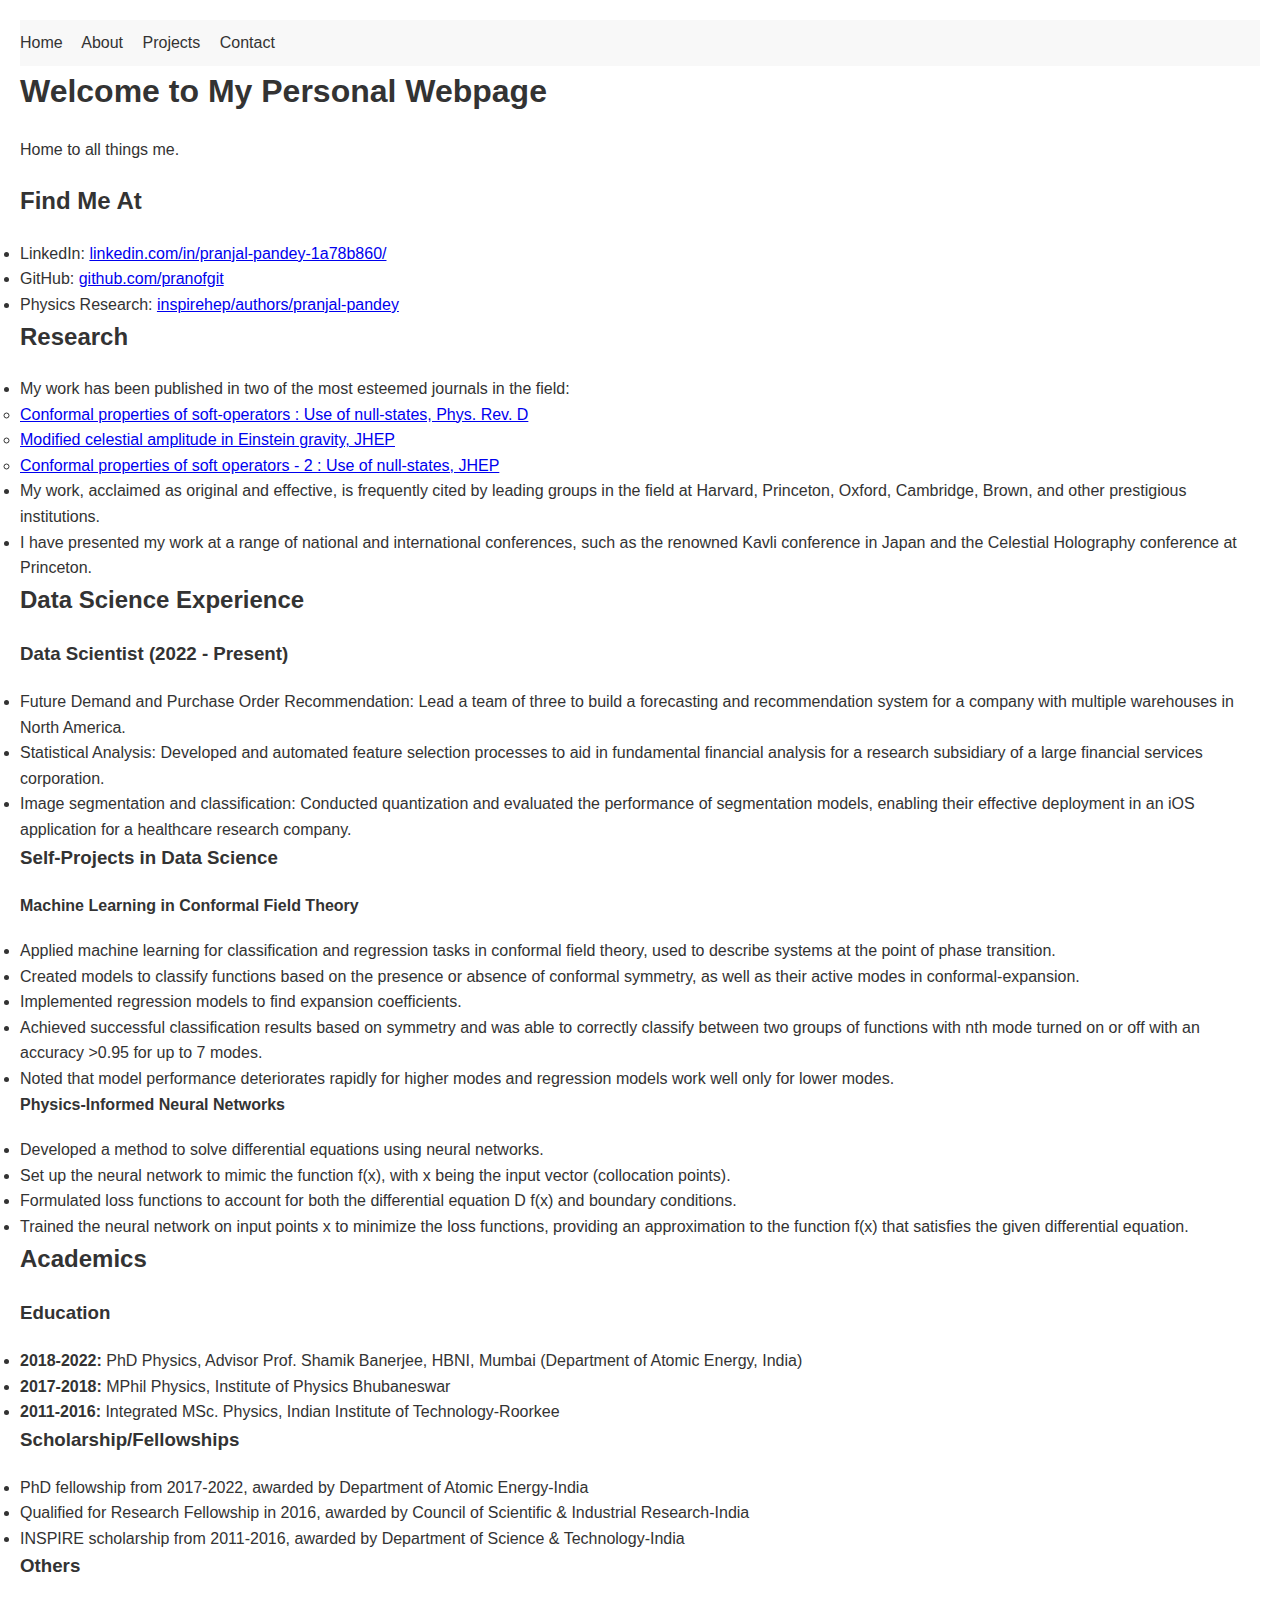
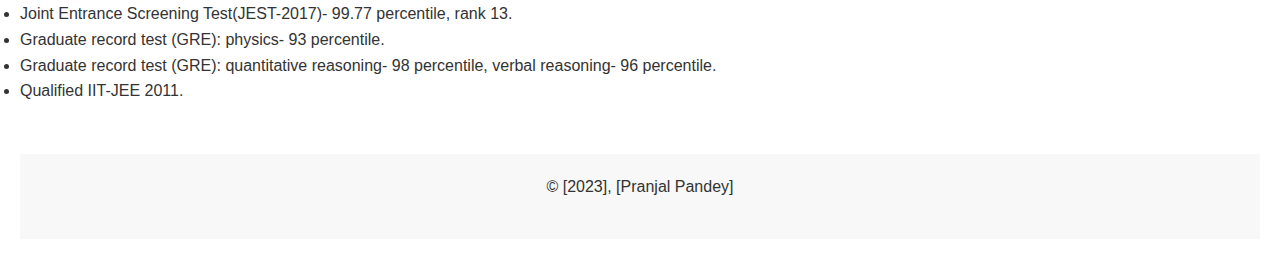
<file: index.html>
<!DOCTYPE html>
<html lang="en">
<head>
    <meta charset="UTF-8">
    <meta http-equiv="X-UA-Compatible" content="IE=edge">
    <meta name="viewport" content="width=device-width, initial-scale=1.0">
    <link rel="stylesheet" href="styles.css">
    <title>Home - My Personal Webpage</title>
</head>
<body>
    <nav>
        <a href="index.html">Home</a>
        <a href="about.html">About</a>
        <a href="projects.html">Projects</a>
        <a href="contact.html">Contact</a>
    </nav>
    <main>
        <h1>Welcome to My Personal Webpage</h1>
        <p>Home to all things me.</p>

        <h2>Find Me At</h2>
        <ul>
            <li>LinkedIn: <a href="https://www.linkedin.com/in/pranjal-pandey-1a78b860/">linkedin.com/in/pranjal-pandey-1a78b860/</a></li>
            <li>GitHub: <a href="https://github.com/pranofgit">github.com/pranofgit</a></li>
            <li>Physics Research: <a href="https://inspirehep.net/authors/1755066?ui-citation-summary=true">inspirehep/authors/pranjal-pandey</a></li>
        </ul>

        <h2>Research</h2>
        <ul>
            <li>My work has been published in two of the most esteemed journals in the field:
                <ul>
                    <li><a href="https://link.aps.org/doi/10.1103/PhysRevD.101.106014">Conformal properties of soft-operators : Use of null-states, Phys. Rev. D</a></li>
                    <li><a href="https://doi.org/10.1007/JHEP03(2020)125">Modified celestial amplitude in Einstein gravity, JHEP</a></li>
                    <li><a href="https://doi.org/10.1007/JHEP02(2020)067">Conformal properties of soft operators - 2 : Use of null-states, JHEP</a></li>
                </ul>
            </li>
            <li>My work, acclaimed as original and effective, is frequently cited by leading groups in the field at Harvard, Princeton, Oxford, Cambridge, Brown, and other prestigious institutions.</li>
            <li>I have presented my work at a range of national and international conferences, such as the renowned Kavli conference in Japan and the Celestial Holography conference at Princeton.</li>
        </ul>

        <h2> Data Science Experience</h2>
        
        <h3>Data Scientist (2022 - Present)</h3>
        <ul>
            <li>Future Demand and Purchase Order Recommendation: Lead a team of three to build a forecasting and recommendation system for a company with multiple warehouses in North America.</li>
            <li>Statistical Analysis: Developed and automated feature selection processes to aid in fundamental financial analysis for a research subsidiary of a large financial services corporation.</li>
            <li>Image segmentation and classification: Conducted quantization and evaluated the performance of segmentation models, enabling their effective deployment in an iOS application for a healthcare research company.</li>
        </ul>

        <h3>Self-Projects in Data Science</h3>

            <h4>Machine Learning in Conformal Field Theory</h4>
            <ul>
                <li>Applied machine learning for classification and regression tasks in conformal field theory, used to describe systems at the point of phase transition.</li>
                <li>Created models to classify functions based on the presence or absence of conformal symmetry, as well as their active modes in conformal-expansion.</li>
                <li>Implemented regression models to find expansion coefficients.</li>
                <li>Achieved successful classification results based on symmetry and was able to correctly classify between two groups of functions with nth mode turned on or off with an accuracy >0.95 for up to 7 modes.</li>
                <li>Noted that model performance deteriorates rapidly for higher modes and regression models work well only for lower modes.</li>
            </ul>
            <h4>Physics-Informed Neural Networks</h4>
            <ul>
                <li>Developed a method to solve differential equations using neural networks.</li>
                <li>Set up the neural network to mimic the function f(x), with x being the input vector (collocation points).</li>
                <li>Formulated loss functions to account for both the differential equation D f(x) and boundary conditions.</li>
                <li>Trained the neural network on input points x to minimize the loss functions, providing an approximation to the function f(x) that satisfies the given differential equation.</li>
            </ul>


        <h2>Academics</h2>

            <h3>Education</h3>
            <ul>
                <li><strong>2018-2022:</strong> PhD Physics, Advisor Prof. Shamik Banerjee, HBNI, Mumbai (Department of Atomic Energy, India)</li>
                <li><strong>2017-2018:</strong> MPhil Physics, Institute of Physics Bhubaneswar</li>
                <li><strong>2011-2016:</strong> Integrated MSc. Physics, Indian Institute of Technology-Roorkee</li>
            </ul>

            <h3>Scholarship/Fellowships</h3>
            <ul>
                <li>PhD fellowship from 2017-2022, awarded by Department of Atomic Energy-India</li>
                <li>Qualified for Research Fellowship in 2016, awarded by Council of Scientific & Industrial Research-India</li>
                <li>INSPIRE scholarship from 2011-2016, awarded by Department of Science & Technology-India</li>
            </ul>

            <h3>Others</h3>
            <ul>
                <li>Joint Entrance Screening Test(JEST-2017)- 99.77 percentile, rank 13.</li>
                <li>Graduate record test (GRE): physics- 93 percentile.</li>
                <li>Graduate record test (GRE): quantitative reasoning- 98 percentile, verbal reasoning- 96 percentile.</li>
                <li>Qualified IIT-JEE 2011.</li>
            </ul>

    </main>
    <footer>
        <p>© [2023], [Pranjal Pandey]</p>
    </footer>
</body>
</html>
</file>
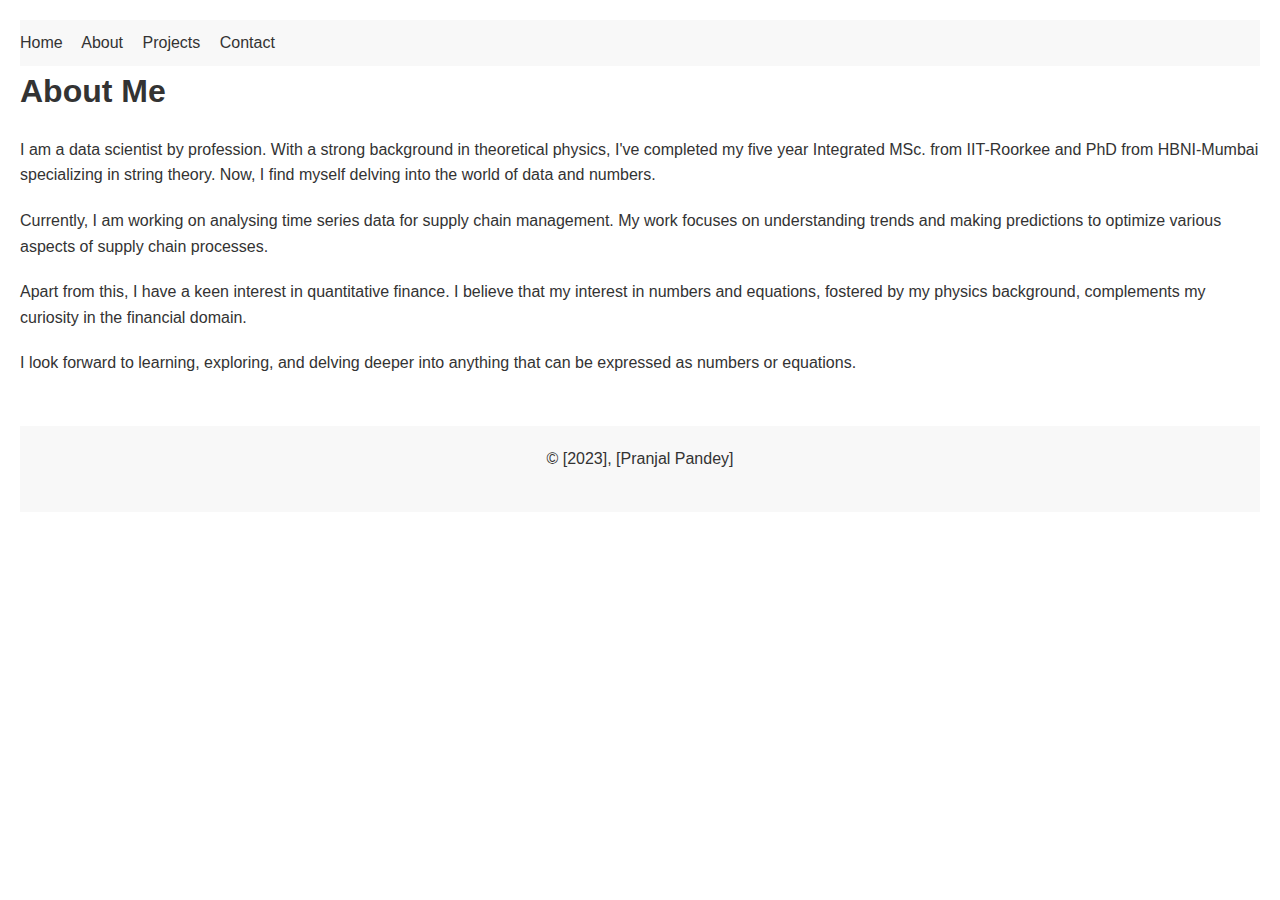
<file: about.html>
<!DOCTYPE html>
<html lang="en">
<head>
    <meta charset="UTF-8">
    <meta http-equiv="X-UA-Compatible" content="IE=edge">
    <meta name="viewport" content="width=device-width, initial-scale=1.0">
    <link rel="stylesheet" href="styles.css">
    <title>About - My Personal Webpage</title>
</head>
<body>
    <nav>
        <a href="index.html">Home</a>
        <a href="about.html">About</a>
        <a href="projects.html">Projects</a>
        <a href="contact.html">Contact</a>
    </nav>
    <main>
        <h1>About Me</h1>
             <p>
                I am a data scientist by profession. With a strong background in theoretical physics, I've completed 
                my five year Integrated MSc. from IIT-Roorkee and PhD from HBNI-Mumbai specializing in string theory.
                Now, I find myself delving into the world of data and numbers.
             </p>
             <p>
                Currently, I am working on analysing time series data for supply chain management.
                My work focuses on understanding trends and making predictions to optimize various aspects of supply chain processes.
             </p>
             <p>
                Apart from this, I have a keen interest in quantitative finance. I believe that my interest in numbers and equations, fostered by my physics background, complements my curiosity in the financial domain.
             </p>
             <p>
                I look forward to learning, exploring, and delving deeper into anything that can be expressed as numbers or equations. 
             </p>
            
    </main>
    <footer>
        <p>© [2023], [Pranjal Pandey]</p>
    </footer>
</body>
</html>
</file>
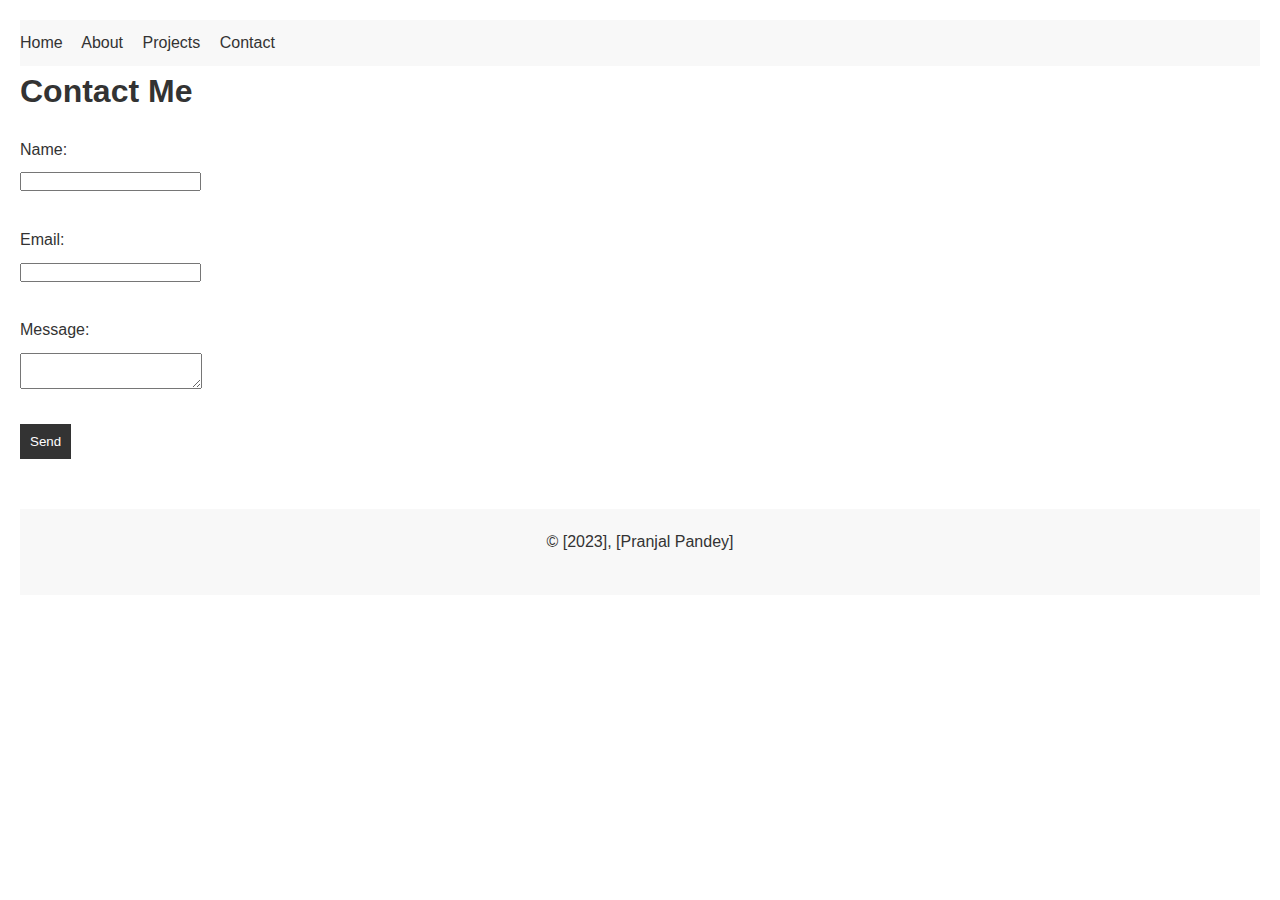
<file: contact.html>
<!DOCTYPE html>
<html lang="en">
<head>
    <meta charset="UTF-8">
    <meta http-equiv="X-UA-Compatible" content="IE=edge">
    <meta name="viewport" content="width=device-width, initial-scale=1.0">
    <link rel="stylesheet" href="styles.css">
    <title>Contact - My Personal Webpage</title>
</head>
<body>
    <nav>
        <a href="index.html">Home</a>
        <a href="about.html">About</a>
        <a href="projects.html">Projects</a>
        <a href="contact.html">Contact</a>
    </nav>
    <main>
        <h1>Contact Me</h1>
        <form action="/submit_contact" method="post">
            <label for="name">Name:</label>
            <input type="text" id="name" name="name" required>
            <br>
            <label for="email">Email:</label>
            <input type="email" id="email" name="email" required>
            <br>
            <label for="message">Message:</label>
            <textarea id="message" name="message" required></textarea>
            <br>
            <button type="submit">Send</button>
        </form>
    </main>
    <footer>
        <p>© [2023], [Pranjal Pandey]</p>
    </footer>
</body>
</html>
</file>
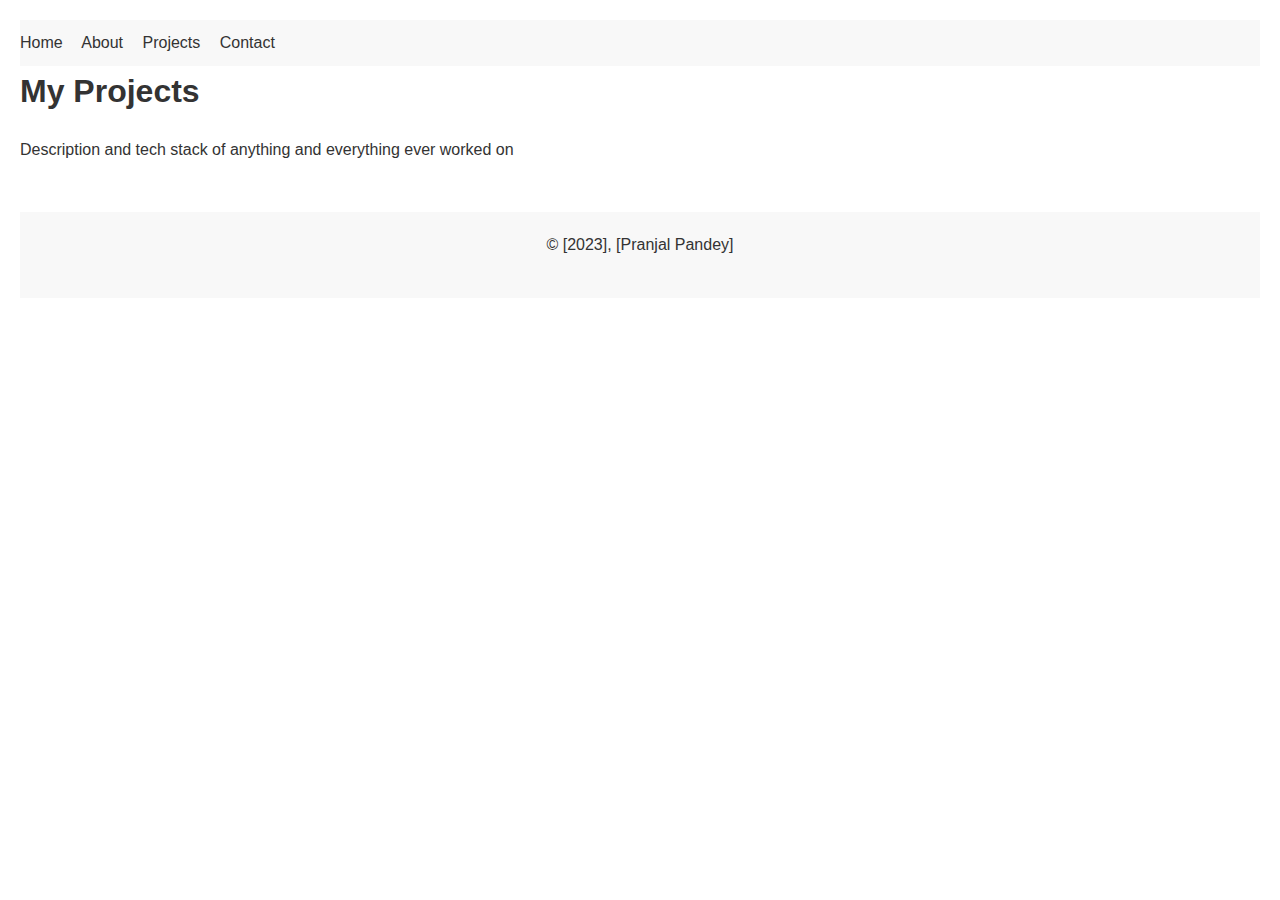
<file: projects.html>
<!DOCTYPE html>
<html lang="en">
<head>
    <meta charset="UTF-8">
    <meta http-equiv="X-UA-Compatible" content="IE=edge">
    <meta name="viewport" content="width=device-width, initial-scale=1.0">
    <link rel="stylesheet" href="styles.css">
    <title>Projects - My Personal Webpage</title>
</head>
<body>
    <nav>
        <a href="index.html">Home</a>
        <a href="about.html">About</a>
        <a href="projects.html">Projects</a>
        <a href="contact.html">Contact</a>
    </nav>
    <main>
        <h1>My Projects</h1>
        <p>Description and tech stack of anything and everything ever worked on</p>
    </main>
    <footer>
        <p>© [2023], [Pranjal Pandey]</p>
    </footer>
</body>
</html>
</file>
<file: styles.css>
/* Reset some default styles in most browsers */

body, h1, h2, h3, h4, h5, h6, p, ul, ol, li, form, input, button {
    margin: 0;
    padding: 0;
    box-sizing: border-box;
}

body {
    font-family: Arial, sans-serif;
    line-height: 1.6;
    color: #333;
    padding: 20px;
}

nav {
    background-color: #f8f8f8;
    padding: 10px 0;
}

nav a {
    margin-right: 15px;
    text-decoration: none;
    color: #333;
}

nav a:hover {
    color: #666;
}

main {
    margin-bottom: 50px;
}

h1, h2, h3, h4, h5, h6 {
    margin-bottom: 20px;
}

p {
    margin-bottom: 20px;
}

footer {
    background-color: #f8f8f8;
    text-align: center;
    padding: 20px 0;
}

/* Contact form styles */

form {
    margin-bottom: 20px;
}

label, input, textarea {
    display: block;
    margin-bottom: 10px;
}

button {
    background-color: #333;
    color: #fff;
    padding: 10px;
    border: none;
    cursor: pointer;
}

button:hover {
    background-color: #666;
}
</file>
